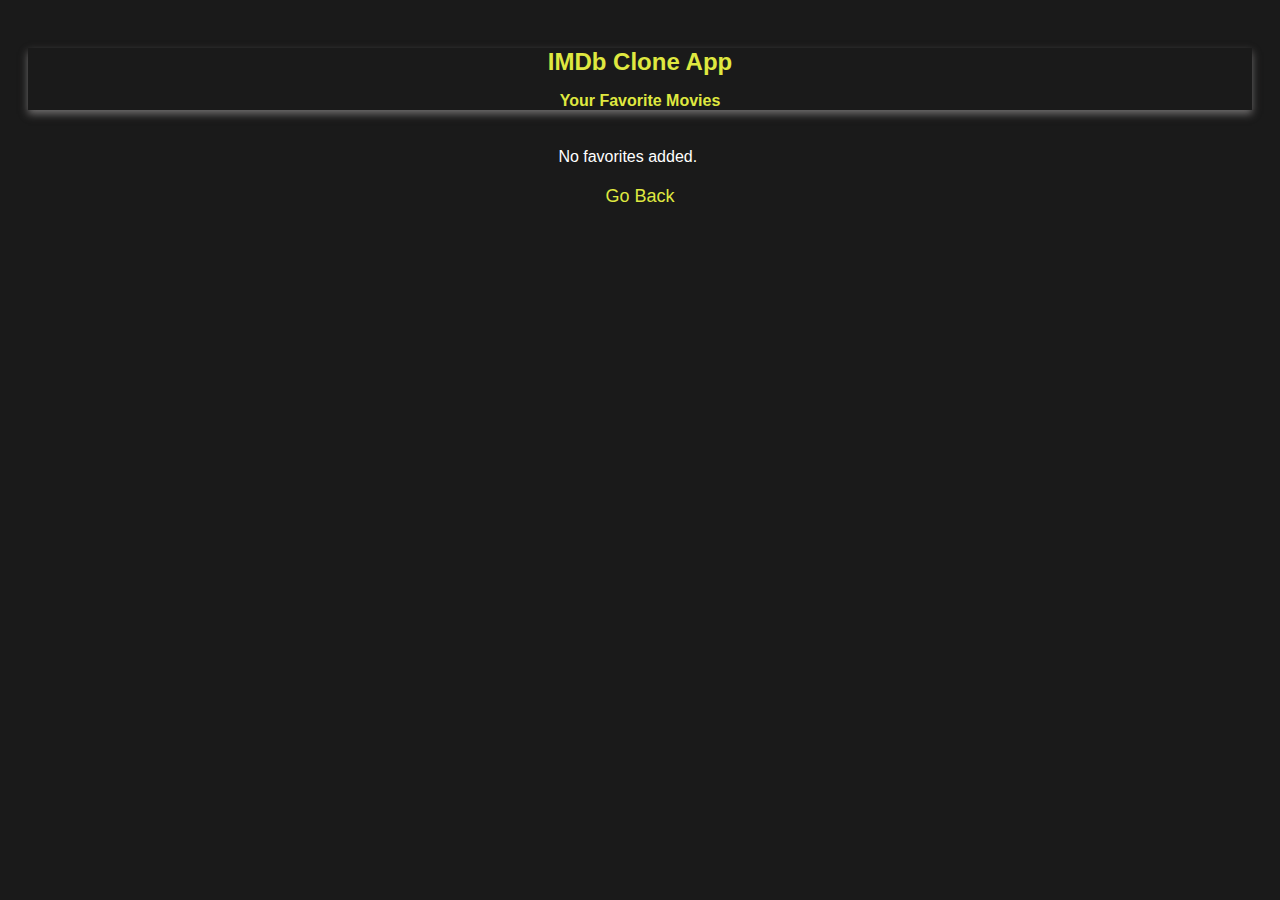
<file: favorites/favorites.html>
<html lang="en">
<head>
    <meta charset="UTF-8">
    <meta name="viewport" content="width=device-width, initial-scale=1.0">
    <title>Document</title>
    <link rel="stylesheet" href="favorites.css">
</head>
<body onload="updateFavoritesUI()">
    <div class="header">
        <h1>IMDb Clone App</h1>
        <h3>Your Favorite Movies</h3>
       
    </div>

    <div id="favorites-container"></div>
    <a href="#" class="go-back" onclick="goBack()">Go Back</a>
    <script src="favorites.js"></script>
</body>
</html>
</file>
<file: favorites/favorites.css>
body {
    font-family: Arial, sans-serif;
    background-color: #1a1a1a;
    color: white;
    padding: 20px;
}
.header {
    margin-top: 5px;
    text-align: center;
    box-shadow: 0 4px 8px rgba(148, 145, 145, 0.693); 
  }

  h1 {
    margin-top: 20px;
    font-size: 24px;
    color: #dfe840;
   
    
  }
  h3 {
    margin-top: 10px;
    font-size: 16px;
    color: #dfe840;
   
    
  }
  #favorites-container{
    margin-top: 20px;
    width: 70%;
    margin-left: 14%;
    flex-wrap: wrap;
    display: flex;
    justify-content: center;
    text-align: center;
   
  }

  .remove-from-favorites-btn{
    margin-top: 10px;
    padding: 8px 12px;
    font-size: 14px;
    background-color: #ff0000; 
    color: white;
    border: none;
    border-radius: 5px;
    cursor: pointer;
    transition: background-color 0.3s;
  }

  .card {
    border: 1px solid #ddd;
    border-radius: 8px;
    box-shadow: 0 4px 8px rgba(241, 235, 235, 0.622);
    overflow: hidden;
    width: 190px;
    margin: 20px;
    height: 430px;
    transition: transform 0.3s ease, background-color 0.3s ease, box-shadow 0.3s ease;
  }
  .card-content {
    
    padding: 16px;
  }
  
  .card:hover {
    transform: scale(1.05);
    background-color: #f5f5f5; 
    box-shadow: 0 8px 16px rgba(0, 0, 0, 0.2); 
  }
  
  .card:hover .title {
    color: #ff5733; 
  }
  
  .card:hover .release,
  .card:hover .credits {
    color: #555; 
  }
  

  .card img {
    width: 100%;
    height: 250px;
    border-bottom: 1px solid #ddd;
    cursor: pointer;
  }

  .card-content {
    padding: 16px;
  }

  .title {
    font-size: 1.2em;
    font-weight: bold;
    margin-bottom: 8px;
    
        color: white;
      
  }

  .release {
    color: #555;
    margin-bottom: 8px;
  }

  .credits {
    font-style: italic;
    color: #888;
  }

  .go-back {
    display: block;
    text-align: center;
    margin-top: 20px;
    text-decoration: none;
    color: #dfe840;
    font-size: 18px;
}
</file>
